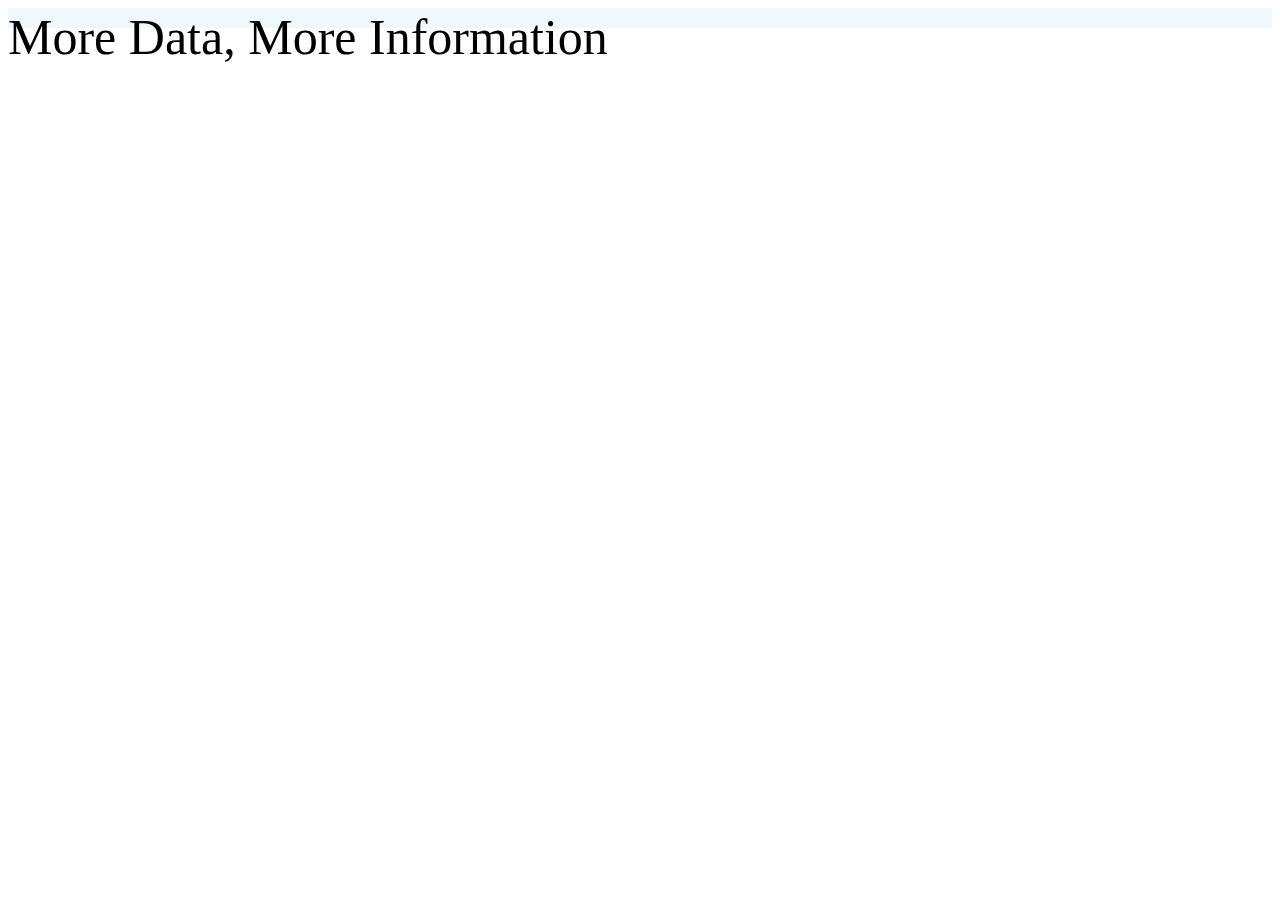
<file: index.html>
<!DOCTYPE html>
<html lang="en">
<head>
    <meta charset="UTF-8">
    <meta http-equiv="X-UA-Compatible" content="IE=edge">
    <meta name="viewport" content="width=device-width, initial-scale=1.0">
    <title>Python data analysis</title>
    <link rel="stylesheet" href="assets/css/index.css">
</head>
<body>
    <div class="container">
        <header>
            <div>More Data, More Information</div>
        </header>
        <div>
            
        </div>
        <div class="row">
          <div class="col"></div>
          <div class="col"></div>
        </div>
      </div>
</body>
</html>
</file>
<file: assets/css/index.css>
header div {
    width: 100%;
    background-color: aliceblue;
    height: 20px;
    font-size: 50px;

}
</file>
